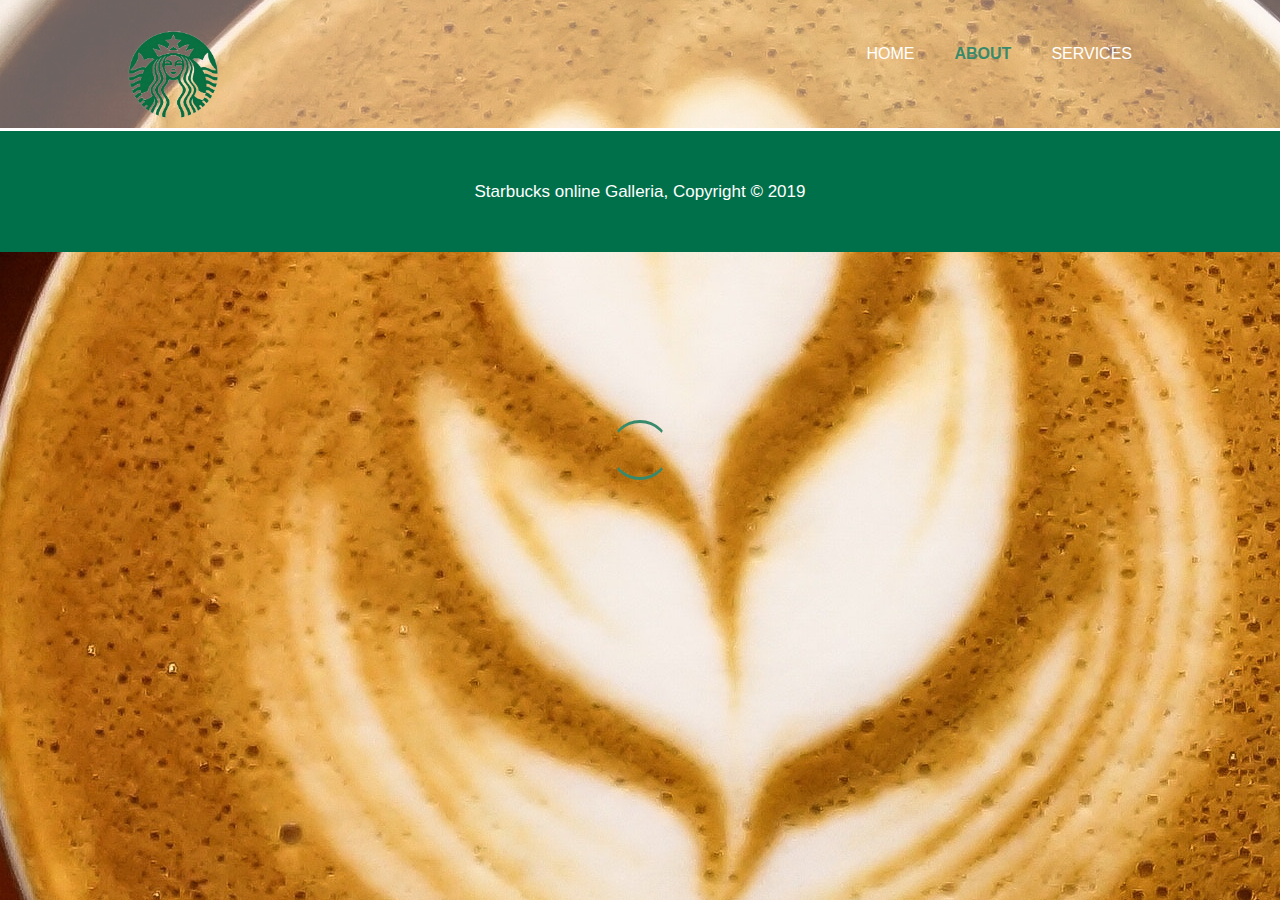
<file: about.html>
<!DOCTYPE html>
<html lang="en" dir="ltr">
  <head>
    <meta charset="utf-8">
    <meta name="viewport" content="width=device-width">
    <meta name="description" content="this is a web site ;p">
    <meta name="keywords" content="web site ;p ;p">
    <meta name="author" content="anjum ;p">
    <title>Starbucks gallerina | ABOUT</title>
    <link rel="stylesheet" type="text/css" href="./jum.css" >
    <link rel="stylesheet" href="modal-style.css">
  </head>
  <body>
    <header>
      <div class="container">

          <div id="an">
            <h1><a href="index.html"><img src="./j.png" alt="" width="90px" height="90px"></a></h1>
          </div>
          <nav class="navbar">
            <span class="open-slide">
              <a href="#" onclick="openSlideMenu()">
                <svg width="30" height="30">
                  <path d="M0,5 30,5" stroke="#fff" stroke-width="5"/>
                  <path d="M0,14 25,14" stroke="#fff" stroke-width="5"/>
                  <path d="M0,23 20,23" stroke="#fff" stroke-width="5"/>
                </svg>
              </a>
            </span>
            <ul class="navbar-nav">
              <li><a href="index.html">HOME</a></li>
              <li class="current1"><a href="about.html">ABOUT</a></li>
              <li><a href="services.html">SERVICES</a></li>

            </ul>
          </nav>
          <div class="slide-nav" id="side-menu">
              <a href="#" class="btn-close" onclick="closeSlideMenu()">&times;</a>
              <a href="index.html">HOME</a>
              <a href="about.html">ABOUT</a>
              <a href="services.html">SERVICES</a>
          </div>
      </div>
    </header>

    <section id="newsletter">
      <div class="container">
        <h1>Subscribe to Starbucks and we'll mail you the best images</h1>
        <form>
          <input type="email" name="Subscribe" value="" placeholder="Enter your email">
          <button type="submit" class="button1" name="button">SUBSCRIBE</button>
        </form>
      </div>
    </section>
    <section id="main">
      <div class="container">
        <article id="main-col">
          <h1 class="page-title">About Us</h1>
          <p>We are the best online gallerina that contain over millions of Starbucks wallpapers and images, uploaded by people all over the world and we try to give you the best experience of Starbucks through this online gallerina. We always try our best to mail you on a regular basis the best images of coffee on earth so you can download and enjoy the best Starbucks pics on earth.</p>
          <p class="dark">Art for Sale by Outstanding Artists Worldwide in our Online Art Gallery. Free Shipping. Art Advisory Service. Free Shipping Globally. Secure Payments. Collections. Recognized Artists. Free Returns. Original Artworks. Types: Abstraction, Fashion, Landscape, Coffee, Portrait, Still life..Find the perfect original paintings, fine art photographs and more from the largest selection of original art in our gallerina.Lorem ipsum dolor sit amet, consectetur adipisicing elit, sed do eiusmod tempor incididunt ut labore et dolore magna aliqua. Ut enim ad minim veniam, quis nostrud exercitation ullamco laboris nisi ut aliquip ex ea commodo consequat. Duis aute irure dolor in reprehenderit in voluptate velit esse cillum dolore eu fugiat nulla pariatur. Excepteur sint occaecat cupidatat non proident, sunt in culpa qui officia deserunt mollit anim id est laborum.Lorem ipsum dolor sit amet, consectetur adipisicing elit, sed do eiusmod tempor incididunt ut labore et dolore magna aliqua. Ut enim ad minim veniam, quis nostrud exercitation ullamco laboris nisi ut aliquip ex ea commodo consequat. Duis aute irure dolor in reprehenderit in voluptate velit esse cillum dolore eu fugiat nulla pariatur. Excepteur sint occaecat cupidatat non proident, sunt in culpa qui officia deserunt mollit anim id est laborum.</p>
        </article>
        <aside id="sidebar">
          <div class="dark">
          <h3>What We Do</h3>
          <p>Starbucks Corporation is an American coffee company and coffeehouse chain. Starbucks was founded in Seattle, Washington in 1971. As of early 2019, the company operates over 30,000[5] locations worldwide.Starbucks is considered the main representative of "second wave coffee", initially distinguishing itself from other coffee-serving venues in the US by taste, quality, and customer experience while popularizing darkly roasted coffee.</p>
           <p>Lorem ipsum dolor sit amet, consectetur adipisicing elit, sed do eiusmod tempor incididunt ut labore et dolore magna aliqua. Ut enim ad minim veniam.</p>
          </div>
          <button id="modalBtn" class="button0">LEARN MORE <span class="fastforward">&#xbb;</span></button>
        </aside>
      </div>
    </section>
    <div id="simpleModal" class="modal">
      <div class="modal-content">
          <div class="modal-header">
            <span class="closeBtn">&times;</span>
            <span class="minBtn"><svg class="highlight" width="14"
              height="10">
              <path d="M0,5 30,5"/> </svg></span>
            <h2>Starbucks</h2>
          </div>
          <div class="modal-body">
          <p>Hello, so which coffee you want!</p>
          <p>Lorem ipsum dolor sit amet, consectetur adipisicing elit, sed do eiusmod tempor incididunt ut labore et dolore magna aliqua. Ut enim ad minim veniam, quis nostrud exercitation ullamco laboris nisi ut aliquip ex ea commodo consequat. Duis aute irure dolor in reprehenderit in voluptate velit esse cillum dolore eu fugiat nulla pariatur. Excepteur sint occaecat cupidatat non proident, sunt in culpa qui officia deserunt mollit anim id est laborum.</p>
          </div>
          <div class="modal-footer">
            <h3>all rights reserved</h3>
          </div>
      </div>
    </div>

  <div class="mini" id="miniModal">
    <div class="modal-header">
      <span class="closeBtn2">&times;</span>
      <span class="maxBtn">&#9744;</span>
      <h2>Starbucks</h2>
    </div>
  </div>
    <script>
    document.querySelector('section#newsletter').style.display='none';
    document.querySelector('section#main').style.display='none';

    document.querySelector('*').classList.add('spinner-2');

  setTimeout(() => {
    document.querySelector('*').classList.remove('spinner-2');
    document.querySelector('section#newsletter').style.display='block';
    document.querySelector('section#main').style.display='block';

   },3000);
    </script>
    <script type="text/javascript">
      function openSlideMenu(){
      document.getElementById('side-menu').style.width='250px';

    }

    function closeSlideMenu(){
    document.getElementById('side-menu').style.width='0px'

  }</script>
  <script src="modal-main.js">

  </script>
    <footer>
      <p>Starbucks online Galleria, Copyright &copy; 2019</p>
    </footer>
  </body>
</html>
</file>
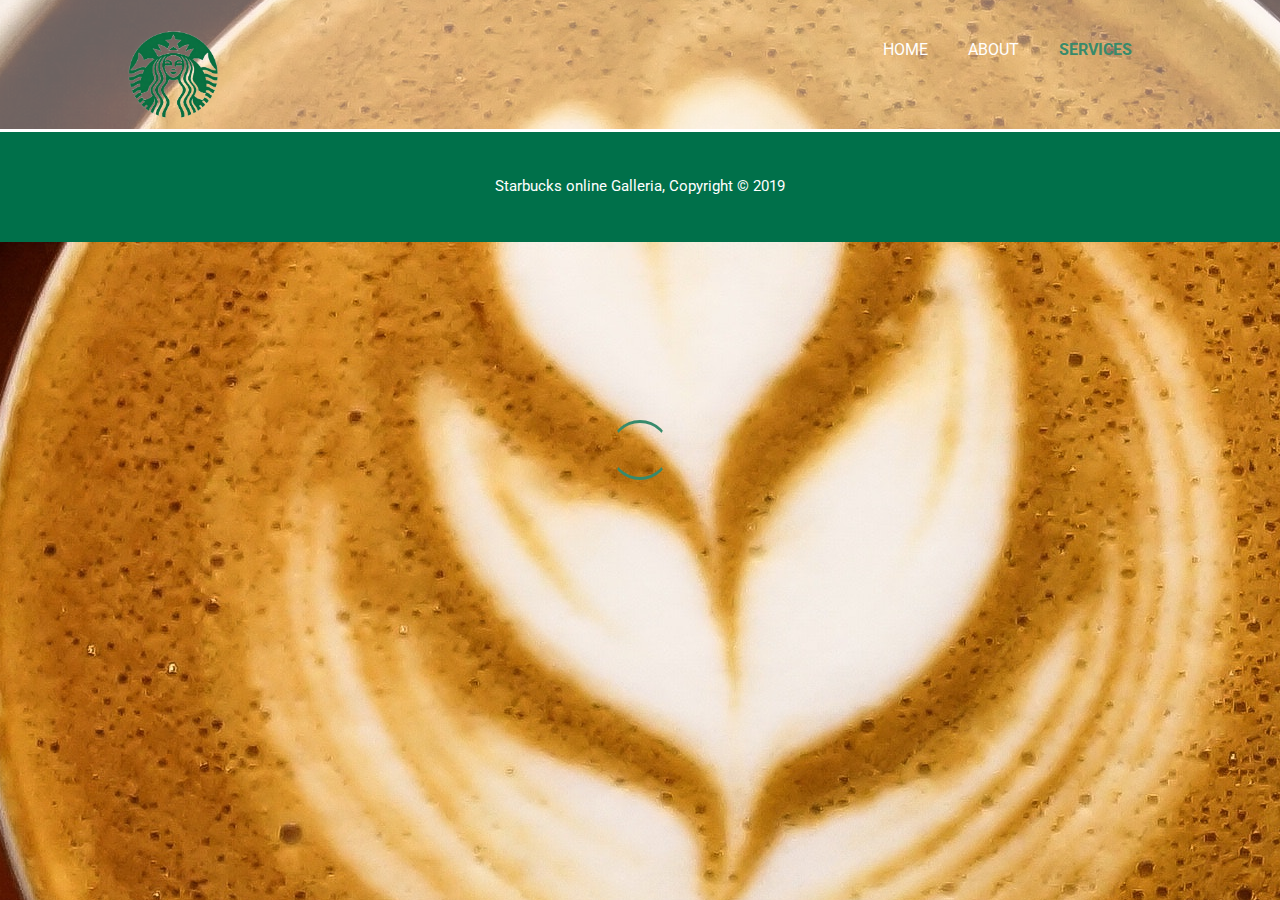
<file: services.html>
<!DOCTYPE html>
<html lang="en" dir="ltr">
  <head>
    <meta charset="utf-8">
    <meta name="viewport" content="width=device-width">
    <meta name="description" content="this is a web site ;p">
    <meta name="keywords" content="web site ;p ;p">
    <meta name="author" content="anjum ;p">
    <title>Starbucks gallerina | SERVICES</title>
    <link rel="stylesheet" type="text/css" href="./jum.css" >
  </head>
  <body>
    <header>
      <div class="container">

          <div id="an">
          <h1><a href="index.html"><img src="./j.png" alt="" width="90px" height="90px"></a></h1>
          </div>
          <nav class="navbar">
            <span class="open-slide">
              <a href="#" onclick="openSlideMenu()">
                <svg width="30" height="30">
                  <path d="M0,5 30,5" stroke="#fff" stroke-width="5"/>
                  <path d="M0,14 25,14" stroke="#fff" stroke-width="5"/>
                  <path d="M0,23 20,23" stroke="#fff" stroke-width="5"/>
                </svg>
              </a>
            </span>

            <ul class="navbar-nav">
              <li><a href="index.html">HOME</a></li>
              <li><a href="about.html">ABOUT</a></li>
              <li class="current1"><a href="services.html">SERVICES</a></li>

            </ul>
          </nav>
          <div class="slide-nav" id="side-menu">
              <a href="#" class="btn-close" onclick="closeSlideMenu()">&times;</a>
              <a href="index.html">HOME</a>
              <a href="about.html">ABOUT</a>
              <a href="services.html">SERVICES</a>
          </div>
      </div>
    </header>

    <section id="newsletter">
      <div class="container">
        <h1>Subscribe to Starbucks and we'll mail you the best images</h1>
        <form>
          <input type="email" name="Subscribe" value="" placeholder="Enter your email">
          <button type="submit" class="button1" name="button">SUBSCRIBE</button>
        </form>
      </div>
    </section>
    <section id="main">
      <div class="container">
        <article id="main-col">
          <h1 class="page-title">Services</h1>
          <ul id="Services">
            <li>
              <h3>Free images</h3>
              <p>Lorem ipsum dolor sit amet, consectetur adipisicing elit, sed do eiusmod tempor incididunt ut labore et dolore magna aliqua. Ut enim ad minim veniam, quis nostrud exercitation ullamco laboris nisi ut aliquip ex ea commodo consequat. Duis aute irure dolor in reprehenderit in voluptate velit esse cillum dolore eu fugiat nulla pariatur. Excepteur sint occaecat cupidatat non proident, sunt in culpa qui officia deserunt mollit anim id est laborum.</p>
              <p>pricing $0.0*</p>
            </li>
            <li>
              <h3>No Subscription fees</h3>
              <p>Lorem ipsum dolor sit amet, consectetur adipisicing elit, sed do eiusmod tempor incididunt ut labore et dolore magna aliqua. Ut enim ad minim veniam, quis nostrud exercitation ullamco laboris nisi ut aliquip ex ea commodo consequat. Duis aute irure dolor in reprehenderit in voluptate velit esse cillum dolore eu fugiat nulla pariatur. Excepteur sint occaecat cupidatat non proident, sunt in culpa qui officia deserunt mollit anim id est laborum.</p>
              <p>pricing $0.0*</p>
            </li>
            <li>
              <h3>We pay you to upload</h3>
              <p>Lorem ipsum dolor sit amet, consectetur adipisicing elit, sed do eiusmod tempor incididunt ut labore et dolore magna aliqua. Ut enim ad minim veniam, quis nostrud exercitation ullamco laboris nisi ut aliquip ex ea commodo consequat. Duis aute irure dolor in reprehenderit in voluptate velit esse cillum dolore eu fugiat nulla pariatur. Excepteur sint occaecat cupidatat non proident, sunt in culpa qui officia deserunt mollit anim id est laborum.</p>
              <p>pricing free</p>
            </li>
          </ul>
          </article>
        <aside id="sidebar">
          <div class="dark">
          <h3>Love our online Gallery, Give us your feedback!</h3>
          <form class="quote" action="index.html" method="post">
            <div class="">
              <label for="">Name</label><br>
              <input type="text" name="" value="" placeholder="Name">
            </div>
            <div class="">
              <label for="">Email</label><br>
              <input type="email" name="" value="" placeholder="Email Address">
            </div>
            <div class="">
              <label for="">Message</label><br>
              <textarea name="name" rows="22" placeholder="Message"></textarea>
            </div>
            <button class="button1" type="submit" name="button">SEND</button>
          </form>
          </div>
        </aside>
      </div>
    </section>
    <script>
    document.querySelector('section#newsletter').style.display='none';
    document.querySelector('section#main').style.display='none';

    document.querySelector('*').classList.add('spinner-2');

  setTimeout(() => {
    document.querySelector('*').classList.remove('spinner-2');
    document.querySelector('section#newsletter').style.display='block';
    document.querySelector('section#main').style.display='block';

   },3000);
    </script>
    <script type="text/javascript">
      function openSlideMenu(){
      document.getElementById('side-menu').style.width='250px';

    }

    function closeSlideMenu(){
    document.getElementById('side-menu').style.width='0px'

  }</script>
    <footer>
      <p>Starbucks online Galleria, Copyright &copy; 2019</p>
    </footer>
  </body>
</html>
</file>
<file: jum.css>
@import url('https://fonts.googleapis.com/css?family=Roboto&display=swap');
*{
  box-sizing: border-box;
}
body{
font-family: 'Roboto', sans-serif;
font-size: 15px;
line-height: 1.3;
margin:0;
padding: 0;
background-image:url(./nolan-issac-38299-unsplash.jpg);
background-attachment: fixed;
background-position: center;
overflow-x: hidden;
}
::-webkit-scrollbar{
  width: 10px;
}
::-webkit-scrollbar-track-piece{
  background-color: black;
  opacity: 10%;
}
::-webkit-scrollbar-thumb{
  background-color: #00704a;
}
::-webkit-scrollbar-thumb:hover{
  background-color:oldlace;
}
@media(min-width:768px){
  .open-slide{display:none}
  .slide-nav{display:none}
}
/* GLOBAL */
.container{
width: 80%;
margin: auto;
overflow: hidden;
}

.spinner-2:before{
content: "";
box-sizing: border-box;
position: absolute;
top: 50%;
left: 50%;
height: 60px;
width:60px;
margin-top: -30px;
margin-left: -30px;
border-radius: 50%;
border: 2px solid transparent;
z-index: 99;
border-top: #388a6b 3px solid;
border-bottom: #388a6b 3px solid;
animation: spinner 0.7s ease infinite;
}
@keyframes spinner{
to{
  transform: rotate(-360deg);
}
}

ul{
padding: 0;
margin: 0;

}
.button1{
height:38px;
padding-left: 20px;
padding-right: 20px;
border: 2px solid;
border-color: #388A6B;
color: #3b3b3b;
border-radius: 500px;
background: transparent;
}
button:hover{
color: white;
background-color: #00704a;
border-color: #00704a;
}
button:active{
background-color: #000;
border-color: #000000;
}
.dark{
padding-left: 15px;
background-color: rgba(251, 247, 243,0.4);
color: #3b3b3b;
margin-top: 10px;
margin-bottom: 10px;
padding: 10px;
}
/* header */
header{
background-color: rgba(251, 247, 243,0.4);
color: #fff;
padding-top: 30px;
min-height: 70px;
border-bottom:  3px solid;
}
header a{
color: #fff;
text-decoration: none;
text-transform: uppercase;
font-size: 16px;

}


header li{
float: left;
display: inline;
padding: 0 20px 0px 20px;

}

header #an{
float: left;
}
header #an h1{
margin:0;
}

header nav{
float: right;
margin-top: 10px;
}
header .current1 a{
color: #388A6B;
font-weight: bold;
}
header a:hover{
color:#728387;
font-weight: bold;
}
header a:active{
color:#000;
}
/* Showcase */
#showcase{
min-height: 600px;
background: url(./waranya-mooldee-57760-unsplash.jpg) no-repeat center;
background-size: cover;
background-attachment:fixed;
text-align: center;
color: #fff;
font-style: bold;
padding-bottom: 20px;
}
#showcase h1{
margin-top:500px;
font-weight: bold;
font-size: 33px;
margin-bottom: 10px;
}
#showcase p{
font-size: 20px;
}
/*starbucks*/
#starbucks{
color: #fff;
text-align: center;
background: rgba(1,1,1,.4);
padding-top: 25px;
text-transform: uppercase;
}
/*cafe star link*/

.cafe{
  left:50%;
  cursor:help;
}
#starbucks a{
  color: white;
  cursor: help;
}
#starbucks a:hover{
  color: #00704a;
}

/*newsletter*/

#newsletter{
color: #3B3B3B;
padding: 15px;
background: rgba(251, 247, 243,0.4);
border: #ccc solid 1px;
}
#newsletter h1{

float: left;
}
#newsletter form{
float: right;
margin-top: 17px;
}
#newsletter input[type="email"]{
padding: 4px;
height: 25px;
width:250px;
border-radius: 500px;
border: none;
text-align: center;
}


/*boxes*/
#boxes{
padding-top: 20px;
padding-bottom: 20px;
background: rgba(253,245,230,0.5);
}
#boxes .box{
float:left;
width:30%;
padding: 10px;
text-align: center;
color: #333;
}
#boxes .box img{
width: 300px;
}
/* Sidebar */
aside#sidebar{
float: right;
width: 30%;
margin-top: 10px;
text-align: center;
padding-left: 10px;
padding-right: 10px;
margin-bottom: 10px;
background: transparent;
}
aside#sidebar .quote input, aside#sidebar .quote textarea{
width:90%;
padding: 5px;
}


/*Article main-col*/
article#main-col{
float: left;
width: 60%;
}
/*Services*/
ul#Services li{
list-style: none;
padding: 20px;
border: #ccc solid 1px;
margin-bottom: 15px;
background: rgba(253,245,230,0.4);
}


/* coffee thing */
.cafe{
   width: 20px;
     height: 24px;
    border: 1px rgb(255,255,255) solid;
    border-radius: 0px 0px 5px 5px;
    position: relative;

}
.cafe:after, .cafe:before{
    position: absolute;
     content: "";
}
.cafe:after{
   width: 5px;
     height: 12px;
    border: 2px #fff solid;
    border-left: none;
     border-radius: 50%;
  left: 20px;
}
.cafe:before{
    width: 1px;
    height: 6px;
    background-color: rgb(255,255,255);
    top: -10px;
     box-shadow: 4px 0px 0px 0px rgb(255,255,255),
                14px 0px 0px 0px rgb(255,255,255),
                9px 0px 0px 0px rgb(255,255,255);
            animation: steam 1s linear infinite alternate;
}

@keyframes steam{
    0%{height: 0px}
    100%{height: 6px;}
}
/*footer*/
footer{
padding: 30px;
margin-top: 0px;
color: #fff;
background-color: #00704a;
text-align: center;
}
footer#home-footer {
margin-top: -43px;
}
/*Media Queries*/
@media (max-width:768px){
header #an,
header nav,
header nav li,
#newsletter h1,
#newsletter form,
#boxes .box,
article#main-col,
aside#sidebar
{
  float: none;
  text-align: center;
  width: 100%;

}
header{
  padding-bottom: 20px;
}
#showcase h1{
  margin-top: 340px;
}
#showcase{
  background-image: url(./waranya-mooldee-57760-unsplash.jpg);
}
#newsletter button,.quote button{
  display: block;
  width: 100%;
}
#newsletter form input[type="email"], .quote input, .quote textarea{
  width: 100%;
  margin-bottom: 5px;
}
aside#sidebar{
  padding-left: 0px;
}
.slide-nav{
  height: 100%;
  width:0;
position: fixed;
  z-index: 1;
  top: 0;
  left: 0;
  background-color: #111;
  opacity: 0.9;
  overflow-x: hidden; /* important*/
  padding-top: 60px;
  transition: 0.5s;
}
.slide-nav a{
  padding: 10px 10px 10px 30px;
  text-decoration: none;
  font-size: 22px;
  color: #ccc;
  display: block;
  transition: 0.3s;
}
.slide-nav a:hover{
  color: #fff;
}
.slide-nav .btn-close{
  position: absolute;
  top: 0;
  right: 22px;
  font-size: 36px;
  margin-left: 50px;
}
/*hamburger menu*/

@media(max-width:768px){
.navbar-nav{display:none}
}
</file>
<file: modal-style.css>
body{
  font-family: Arial;
  font-size: 17px;
  line-height: 1.6em;
}
.button0{
  background-color: #00704a;
  padding: 1em 2em;
  color:#fff;
  border:0;
  border-radius: 500px;
  padding-bottom: 15px;
}
.button0:hover{
  background-color: #333;
}
/*POP UP NOTIFICATION*/
.modal{
  display: none;
  position: fixed;
  z-index: 1;
  left: 0;
  top: 0;
  height: 100%;
  width: 100%;
  overflow: auto;
  background-color: rgba(0,0,0,0.5);
}
.modal-content{
  background-color: #f4f4f4;
  margin: 20% auto;
  width: 70%;
  box-shadow: 0 5px 8px 0 rgba(0,0,0,0.2), 0 7px 20px 0 rgba(0,0,0,0.17);
  animation-name: modalopen;
  animation-duration: 1s;
}
.modal-header h2, .modal-footer h3{
  margin:0;
}
.modal-header{
  background-color: #00704a;
  padding: 15px;
  color: #fff;
}
.modal-body{
  padding: 10px 20px;
}
.modal-footer{
  background-color: #00704a;
  padding: 10px;
  color: #fff;
  text-align: center;
}
.closeBtn{
  color: #fff;
  float:right;
  font-size: 30px;
}
.closeBtn:hover, .closeBtn:focus{
  color: #000;
  text-decoration: none;
  cursor: pointer;
}

.closeBtn2{
  color: #fff;
  float:right;
  font-size: 30px;
}
.closeBtn2:hover, .closeBtn2:focus{
  color: #000;
  text-decoration: none;
  cursor: pointer;
}
.minBtn{
  float: right;
  margin-right: 10px;
}
.highlight{
  fill:none;
  stroke-width: 4;
  stroke: #fff;
}
.highlight:hover {
  stroke: black;
}
@keyframes modalopen {
from{opacity: 0}
to{opacity: 1}
}
.mini{
  display: none;
  position: fixed;
  width: 50%;
  left: 0;
  bottom: 0;
  border: 2px solid;
  border-bottom: 0;
  border-left: 0;
  border-color: oldlace;
}
.maxBtn{
  float: right;
  margin-right: 5px;
  font-size: 26.5px;
}
.maxBtn:hover{
  color: #000;
  font-weight: bold;
}
.fastforward{
  font-size: 17px;
}
</file>
